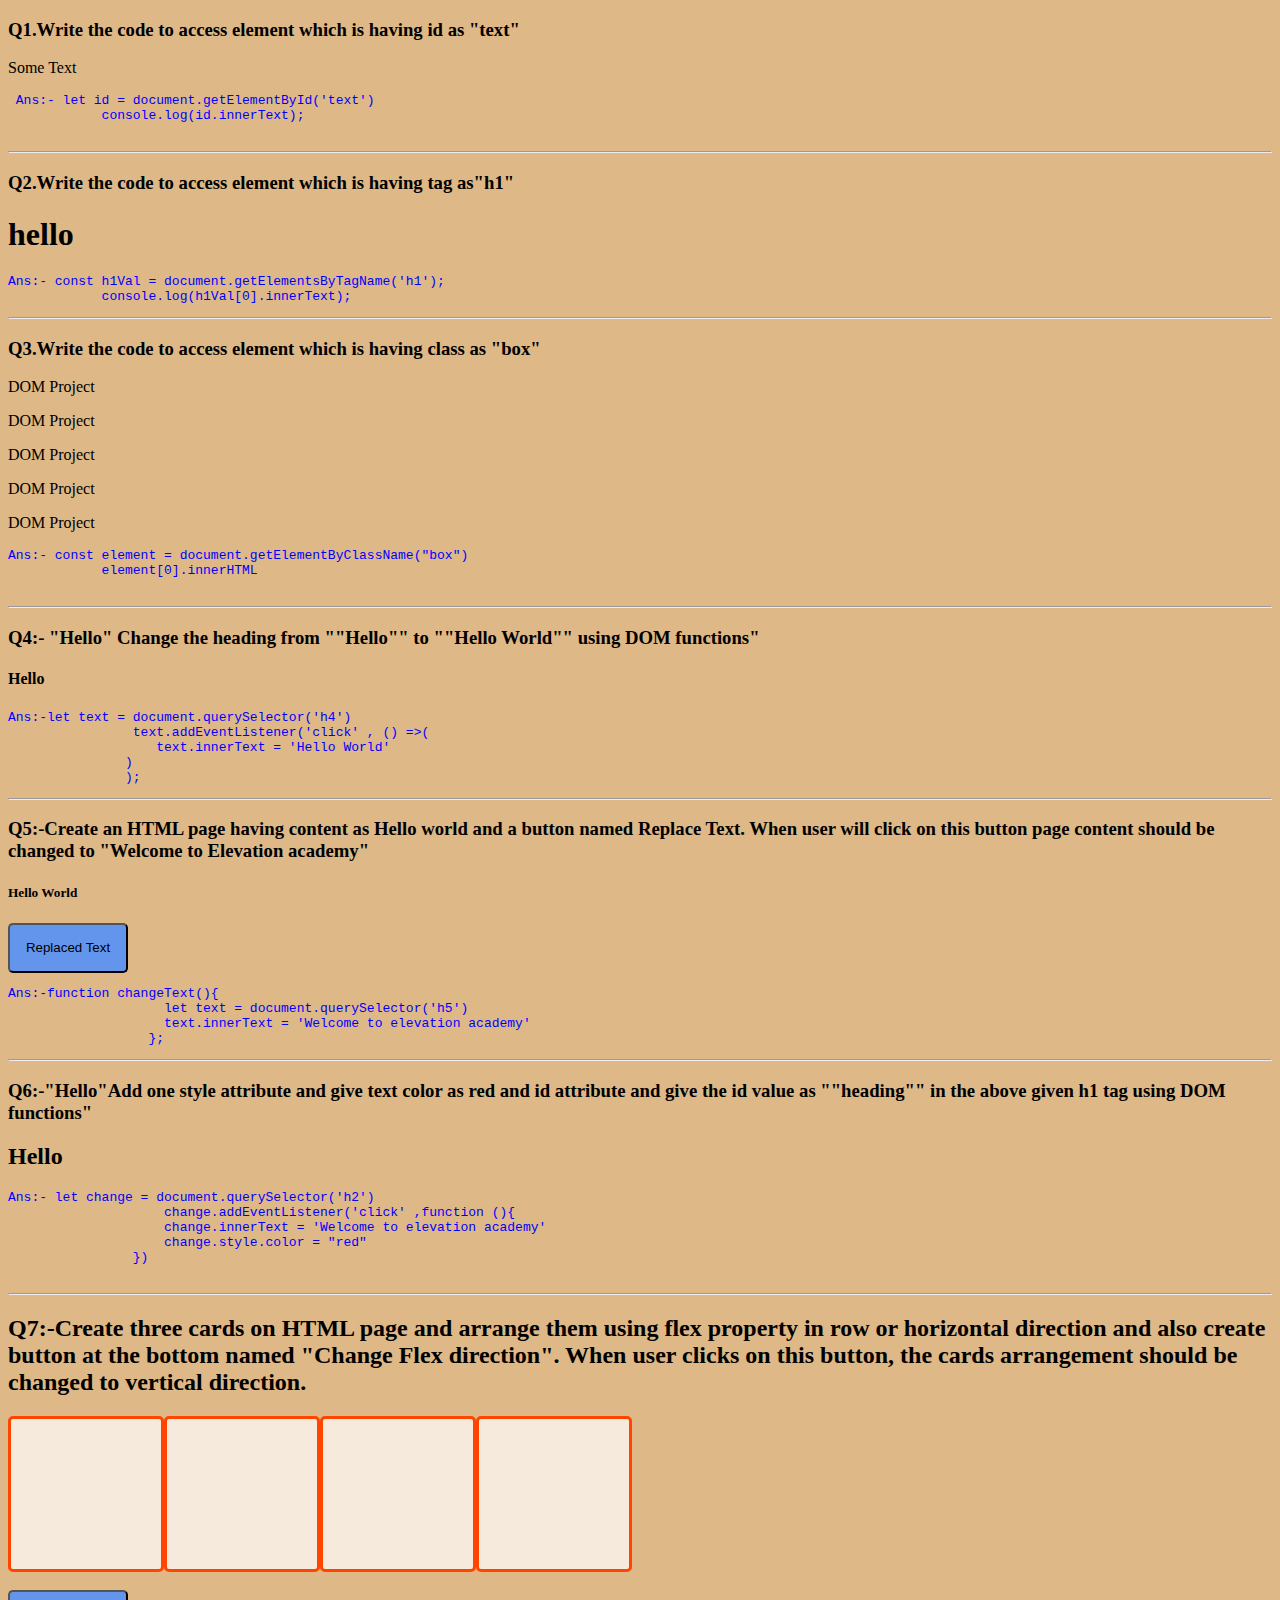
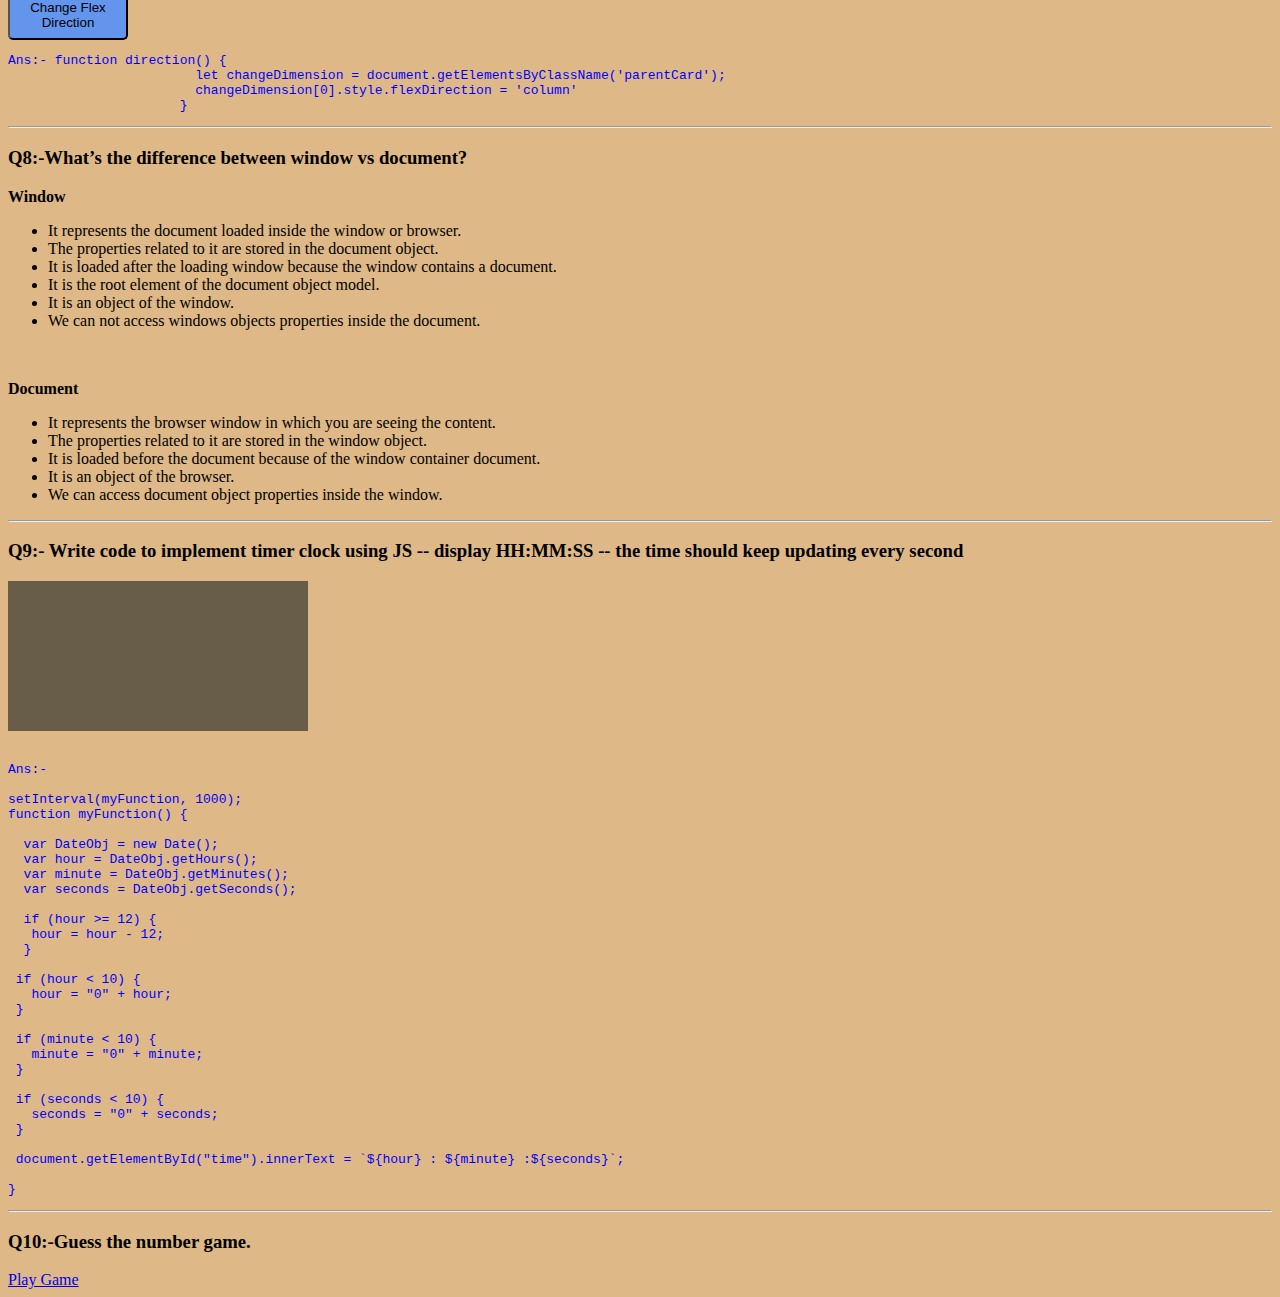
<file: index.html>
<!DOCTYPE html>
<html lang="en">
<head>
    <meta charset="UTF-8">
    <meta http-equiv="X-UA-Compatible" content="IE=edge">
    <link rel="stylesheet" href="./style.css">
    <meta name="viewport" content="width=device-width, initial-scale=1.0">
    <title>Document</title>
</head>
<body>
        
        <h3> Q1.Write the code to access element which is having id as "text"</h3>
        <p id="text">Some Text</p> 
        <pre class="answer"> Ans:- let id = document.getElementById('text')
            console.log(id.innerText);
            </pre>
        <hr>

        <h3>Q2.Write the code to access element which is having tag as"h1"</h3>
        <h1>hello</h1>
         <pre class="answer">Ans:- const h1Val = document.getElementsByTagName('h1');
            console.log(h1Val[0].innerText);</pre>
        <hr>

        <h3>Q3.Write the code to access element which is having class as "box"</h3>
        <p class="box">DOM Project</p>
        <p class="box">DOM Project</p>
        <p class="box">DOM Project</p>
        <p class="box">DOM Project</p>
        <p class="box">DOM Project</p>
        <pre class="answer">Ans:- const element = document.getElementByClassName("box")
            element[0].innerHTML
        </pre>
        <hr>

        <h3>Q4:- "Hello"  Change the heading from ""Hello"" to ""Hello World"" using DOM functions"</h3>
             <h4>Hello</h4>
             <pre class="answer">Ans:-let text = document.querySelector('h4')
                text.addEventListener('click' , () =>(
                   text.innerText = 'Hello World'
               )
               );</pre>
        <hr>

        <h3>Q5:-Create an HTML page having content as Hello world and a button named Replace Text. When user will click on this button page content should be changed to "Welcome to Elevation academy"</h3>
               <h5>Hello World</h5>
               <button onclick="changeText()"  class="btn">Replaced Text</button>
                <pre class="answer">Ans:-function changeText(){
                    let text = document.querySelector('h5')
                    text.innerText = 'Welcome to elevation academy'
                  };</pre>
                  <hr>

        <h3>Q6:-"Hello"Add one style attribute and give text color as red and id attribute and give the id value as ""heading"" in the above given h1 tag using DOM functions"</h3>
                <h2>Hello</h2>
                <pre class="answer">Ans:- let change = document.querySelector('h2')
                    change.addEventListener('click' ,function (){ 
                    change.innerText = 'Welcome to elevation academy'
                    change.style.color = "red"
                })
                </pre>
                <hr>


                <h2>Q7:-Create three cards on HTML page and arrange them using flex property in row or horizontal direction and also create button at the bottom named "Change Flex direction". When user clicks on this button, the cards arrangement should be changed to vertical direction.</h2>
                    <div class="parentCard">
                        <div class="child-card"></div>
                        <div class="child-card"></div>
                        <div class="child-card"></div>
                        <div class="child-card"></div>
                    </div> <br>
                    <button onclick="direction()" class="btn">Change Flex Direction </button>
                    <pre class="answer">Ans:- function direction() {
                        let changeDimension = document.getElementsByClassName('parentCard');
                        changeDimension[0].style.flexDirection = 'column'
                      }</pre>
                    <hr>


                    <h3>Q8:-What’s the difference between window vs document?</h3>
                 <p><strong>Window</strong></p>
            <ul type="disc">
                <li>It represents the document loaded inside the window or browser.</li>
                <li>The properties related to it are stored in the document object.</li>
                <li>It is loaded after the loading window because the window contains a document.</li>
                <li>It is the root element of the document object model.</li>
                <li>It is an object of the window.</li>
                <li>We can not access windows objects properties inside the document.</li>
            </ul>
                 <br>
                   <p><strong>Document</strong></p>
              <ul type="disc">
                <li>It represents the browser window in which you are seeing the content.</li>
                <li>The properties related to it are stored in the window object.

                </li>
                <li>It is loaded before the document because of the window container document.</li>
                <li>It is an object of the browser.</li>
                <li>We can access document object properties inside the window.</li>
            </ul>
            <hr>
            <h3>Q9:- Write code to implement timer clock using JS -- display HH:MM:SS -- the time should keep updating every second</h3>
                    
            <div class="container digital" id="time">
            </div>
            <br>
            <pre class="answer">Ans:-
               
setInterval(myFunction, 1000); 
function myFunction() {

  var DateObj = new Date();
  var hour = DateObj.getHours();
  var minute = DateObj.getMinutes();
  var seconds = DateObj.getSeconds();
  
  if (hour >= 12) {
   hour = hour - 12;
  }

 if (hour < 10) {
   hour = "0" + hour;
 }

 if (minute < 10) {
   minute = "0" + minute;
 }

 if (seconds < 10) {
   seconds = "0" + seconds;
 }

 document.getElementById("time").innerText = `${hour} : ${minute} :${seconds}`;
 
}</pre>
                <hr>
                <h3>Q10:-Guess the number game.</h3>
                <a href="./index1.html">Play Game</a>

  
</body>
<script src="./myscript.js"></script>
</html>
</file>
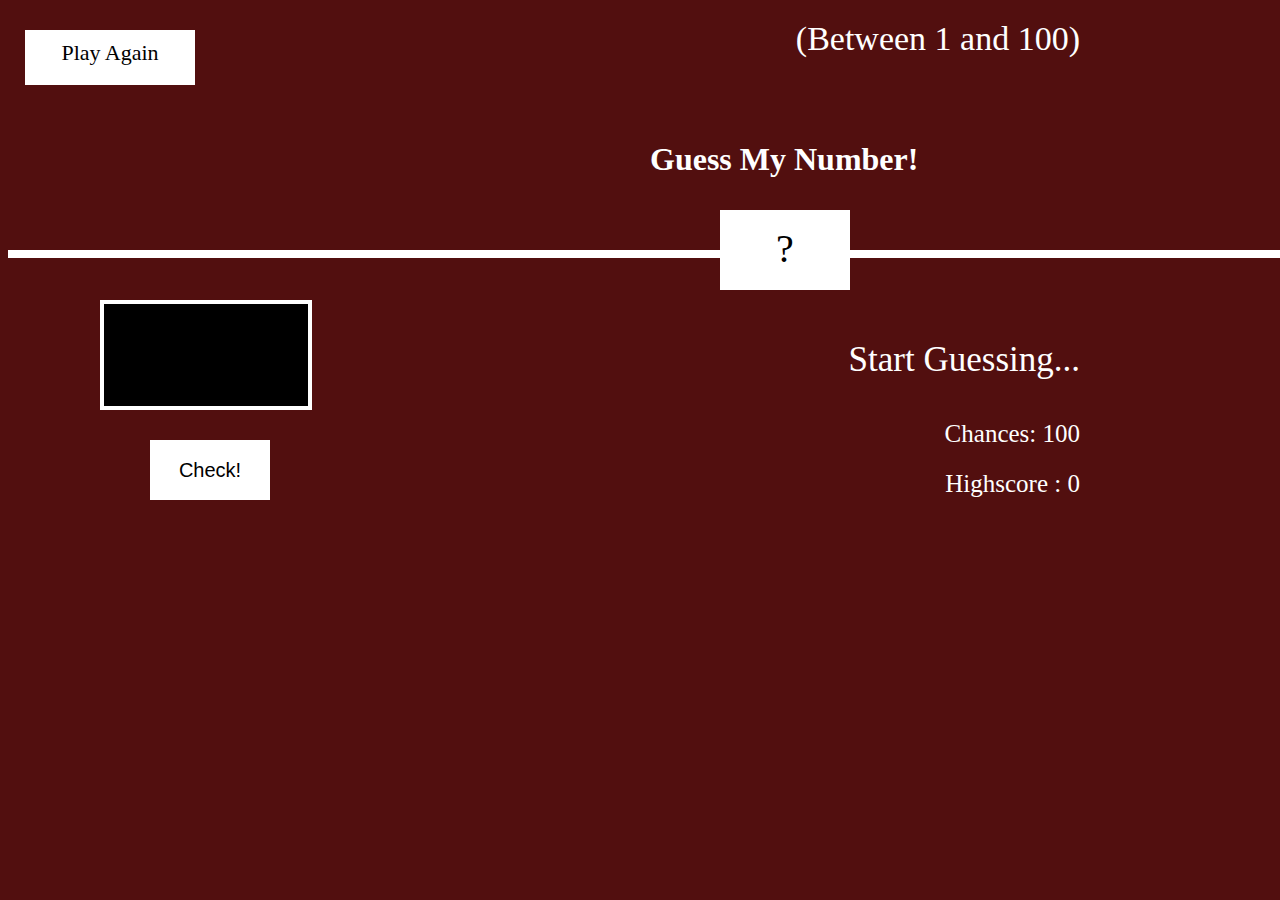
<file: index1.html>
<!DOCTYPE html>
<html lang="en">
<head>
    <meta charset="UTF-8">
    <meta http-equiv="X-UA-Compatible" content="IE=edge">
    <meta name="viewport" content="width=device-width, initial-scale=1.0">
    <link rel="stylesheet" href="./style.css">
    <title>Document</title>
</head>
<body class="bd">
    <div class="play">Play Again</div>
    <div class="btw">(Between 1 and 100)</div>
    <div class="border"></div>
    <div id="ramdomNum">?</div>
    <h1 id="head">Guess My Number!</h1>
    <div id="guess">Start Guessing...</div>
    <div id="chance">Chances:</div>
    <div id="highScore"></div>
    <input type="number" id="inp">
    <button id="btn">Check!</button>
    
    <script src="./gamescript.js"></script>  
</body>
</html>
</file>
<file: style.css>
body{
    background-color: burlywood;
}

.parentCard{
    display: flex;
    flex-direction: row;
}
.child-card{
    background-color: rgba(255, 255, 255, 0.697);
    width: 150px;
    height: 150px;
    border: 3px solid orangered;
    border-radius: 5px;
}
.answer{
    color: blue;
}
.btn{
    width: 120px;
    height: 50px;
    background-color: cornflowerblue;
    border-radius: 5px;
}
/* digital clock */
.container{
    width: 300px;
    height: 100px;
    background-color: rgba(2, 16, 20, 0.54);
    text-align: center;

}
.digital{
    font-weight: 300px;
    font-size: 40px;
    padding-top: 50px;
    color: rgb(88, 216, 28);
}

/* game */


.bd{
    background-color: rgb(82, 15, 15);
}
.play{
    padding: 10px;
    width: 150px;
    height: 35px;
    background-color: white;
    text-align: center;
    font-size: 22px;
    position: absolute;
    top: 30px;
    left: 25px;
}
.btw{
    position: absolute;
    top: 20px;
    right: 200px;
    color: white;
    font-size: 34px;

}
.border{
    width: 1520px;
    position: absolute;
    top: 250px;
    border: 4px solid white;
}
#head{
    color: white;
    position: absolute;
    top: 120px;
    left: 650px;
}
#ramdomNum{
    padding: 15px;
    text-align: center;
    width: 100px;
    height: 50px;
    font-size: 40px;
    background-color: white;
    position: absolute;
    top: 210px;
    left: 720px;

}
#inp{
    position: absolute;
    top: 300px;
    left: 100px;
    font-size: 40px;
    text-align: center;
    color: white;
    background-color: black;
    width: 200px;
    height: 100px;
    border: 4px solid white;
}

#btn{
    position: absolute;
    top: 440px;
    left: 150px;
    width: 120px;
    height: 60px;
    text-align: center;
    font-size: 20px;
    border: 3px solid white ;
    background-color: white;
}
#guess{
    color: white;
    font-size: 35px;
    position: absolute;
    top: 340px;
    right: 200px;
}
#chance{
    color: white;
    font-size: 25px;
    position: absolute;
    top: 420px;
    right: 200px;
}
#highScore{
    color: white;
    font-size: 25px;
    position: absolute;
    top: 470px;
    right: 200px;
}
</file>
